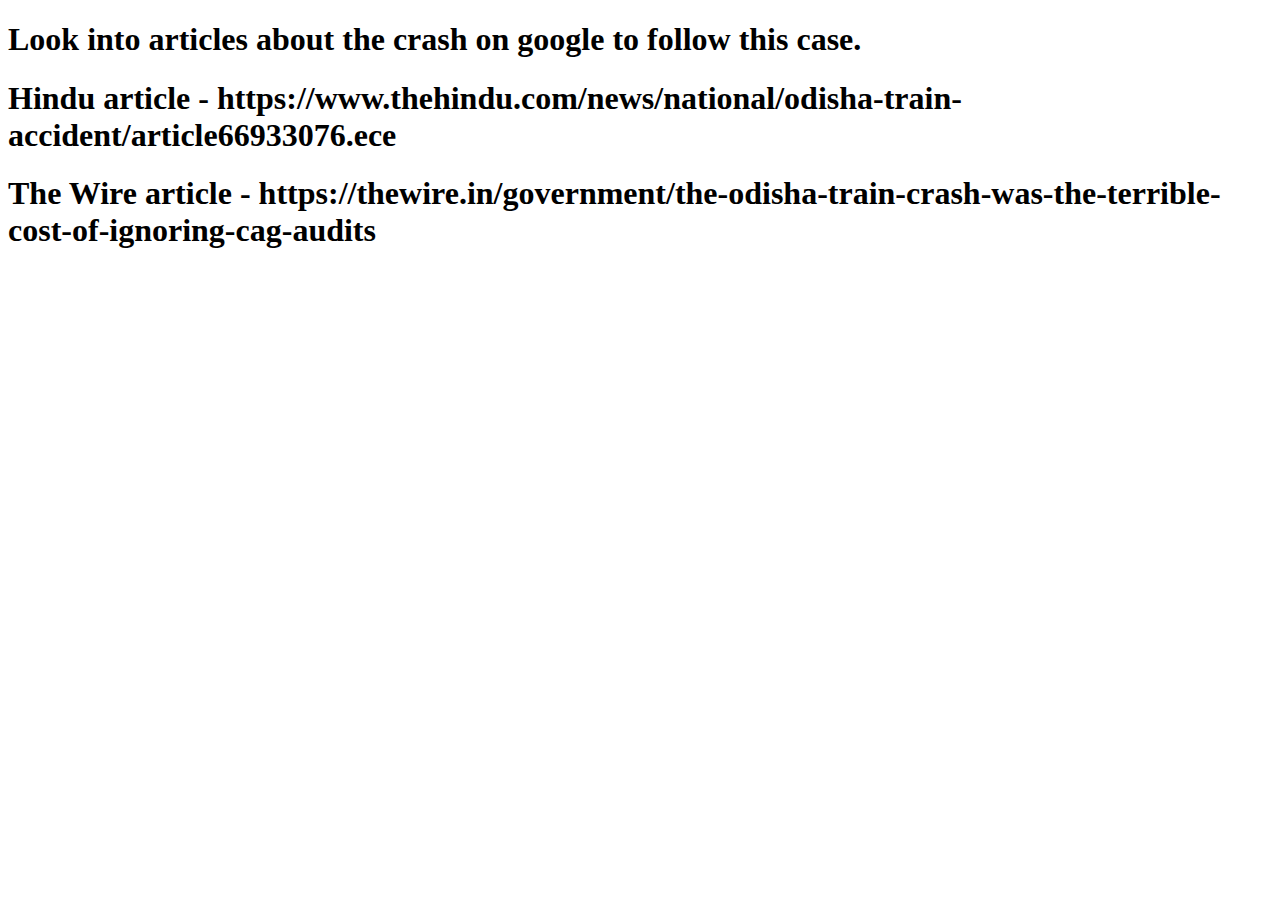
<file: public/Case5.html>
<!DOCTYPE html>
<html lang="en">
<head></head>
<body>
    <h1>Look into articles about the crash on google to follow this case.</h1>
    <h1>Hindu article - https://www.thehindu.com/news/national/odisha-train-accident/article66933076.ece</h1>
    <h1>The Wire article - https://thewire.in/government/the-odisha-train-crash-was-the-terrible-cost-of-ignoring-cag-audits
    </h1>
</body>
</html>
</file>
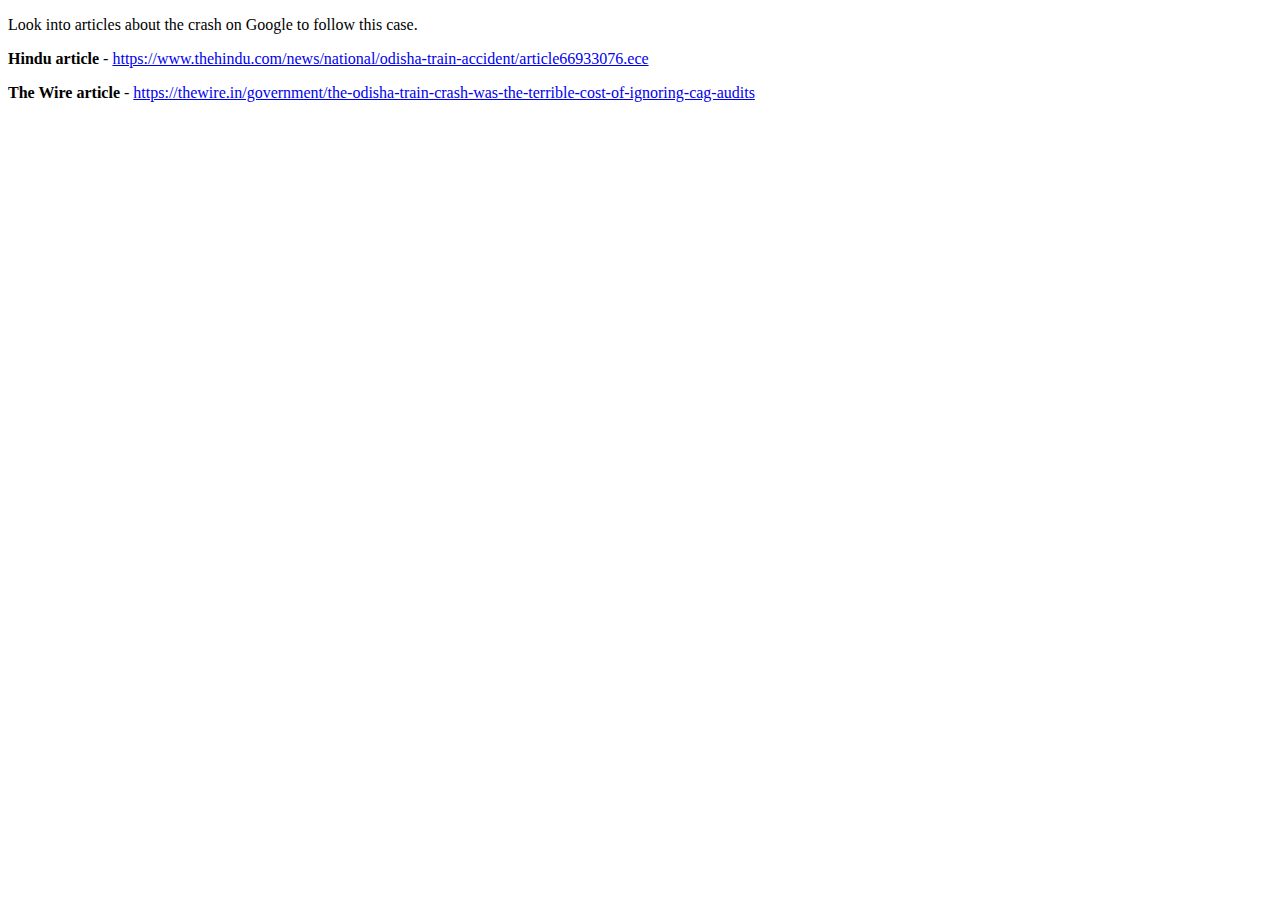
<file: public/case5.html>
<!-- Case5.html -->

<!DOCTYPE html>
<html lang="en">
<head>
    <meta charset="UTF-8">
    <meta name="viewport" content="width=device-width, initial-scale=1.0">
    <title>Case 5 - The Odisha Tragedy</title>
</head>
<body>
    <p>Look into articles about the crash on Google to follow this case.</p>
    <p><strong>Hindu article</strong> - <a href="https://www.thehindu.com/news/national/odisha-train-accident/article66933076.ece" target="_blank">https://www.thehindu.com/news/national/odisha-train-accident/article66933076.ece</a></p>
    <p><strong>The Wire article</strong> - <a href="https://thewire.in/government/the-odisha-train-crash-was-the-terrible-cost-of-ignoring-cag-audits" target="_blank">https://thewire.in/government/the-odisha-train-crash-was-the-terrible-cost-of-ignoring-cag-audits</a></p>
</body>
</html>
</file>
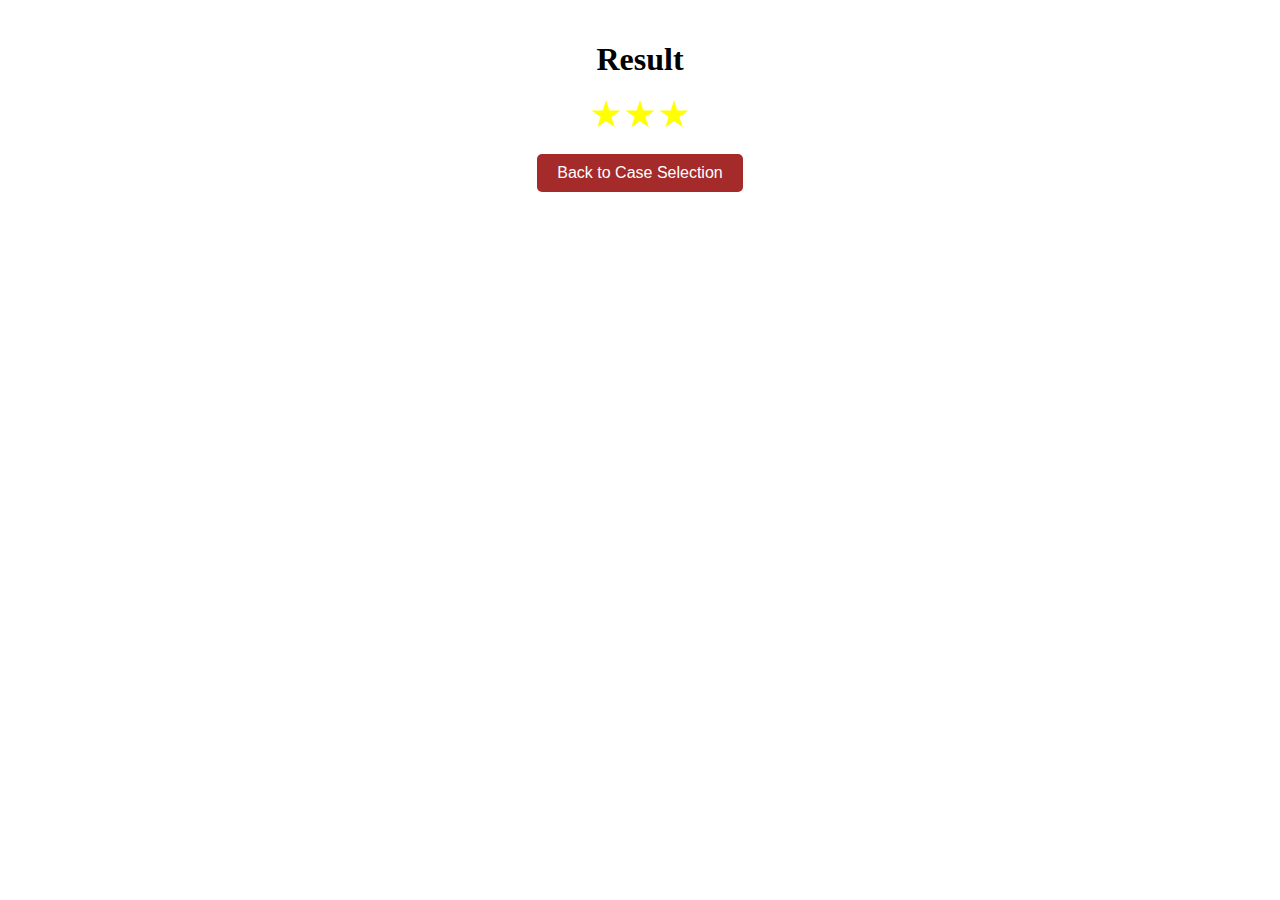
<file: public/no.html>
<!DOCTYPE html>
<html lang="en">
<head>
    <meta charset="UTF-8">
    <meta name="viewport" content="width=device-width, initial-scale=1.0">
    <title>Result</title>
    <meta http-equiv="Content-Security-Policy" content="default-src 'self' http://localhost:7000; style-src 'self' 'unsafe-inline'; script-src 'self' 'unsafe-inline' 'unsafe-eval'; img-src 'self' data: http://localhost:000/icons8-favicon-48.png;">
    <link rel="stylesheet" href="styles.css">
    <style>
        /* Additional styles for the page */
        #result-page {
            text-align: center;
            padding: 20px;
        }
        .star {
            display: inline-block;
            width: 30px;
            height: 30px;
            background-color: yellow;
            clip-path: polygon(50% 0%, 61% 35%, 98% 35%, 68% 57%, 79% 91%, 50% 70%, 21% 91%, 32% 57%, 2% 35%, 39% 35%);
            animation: twinkle 1.5s infinite;
        }
        .star:nth-child(3) {
            background-color: yellow;
        }
        .star:nth-child(2) {
            background-color: yellow;
        }
        .star:nth-child(1) {
            background-color: black;
        }
        @keyframes twinkle {
            0%, 100% {
                opacity: 1;
            }
            50% {
                opacity: 0.5;
            }
        }
        .back-button {
            display: inline-block;
            padding: 10px 20px;
            margin-top: 20px;
            background-color: #a52a2a;
            color: white;
            border: none;
            cursor: pointer;
            text-decoration: none;
        }
    </style>
</head>
<body>
    <div id="result-page">
        <h1>Result</h1>
        <div class="star"></div>
        <div class="star"></div>
        <div class="star"></div>
        <br>
        <button class="back-button" onclick="window.location.href='case-selection.html'">Back to Case Selection</button>
    </div>
</body>
</html>
</file>
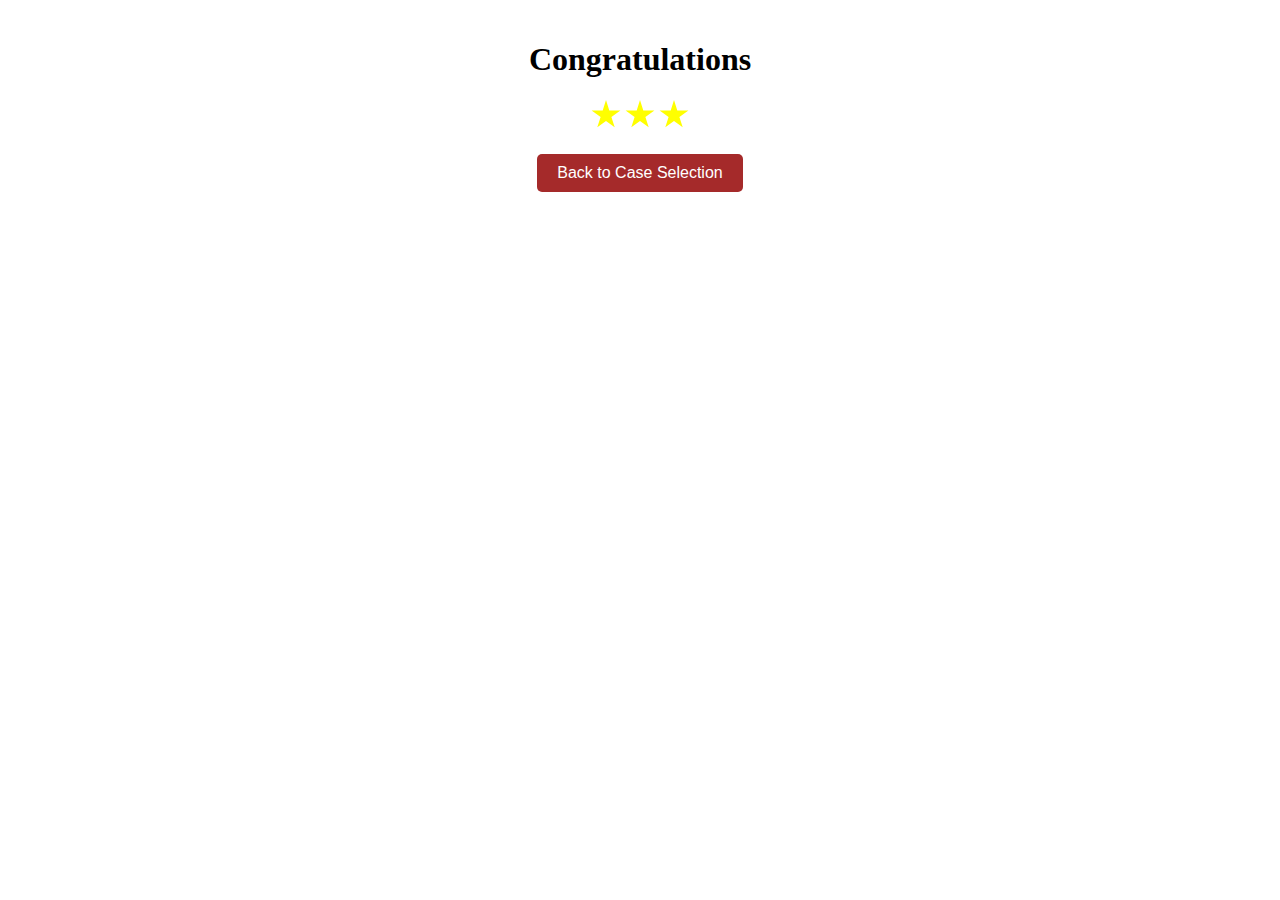
<file: public/yes.html>
<!DOCTYPE html>
<html lang="en">
<head>
    <meta charset="UTF-8">
    <meta name="viewport" content="width=device-width, initial-scale=1.0">
    <title>Congratulations</title>
    <meta http-equiv="Content-Security-Policy" content="default-src 'self' http://localhost:7000; style-src 'self' 'unsafe-inline'; script-src 'self' 'unsafe-inline' 'unsafe-eval'; img-src 'self' data: http://localhost:000/icons8-favicon-48.png;">
    <link rel="stylesheet" href="styles.css">
    <style>
        /* Additional styles for the page */
        #congratulations-page {
            text-align: center;
            padding: 20px;
        }
        .star {
            display: inline-block;
            width: 30px;
            height: 30px;
            background-color: yellow;
            clip-path: polygon(50% 0%, 61% 35%, 98% 35%, 68% 57%, 79% 91%, 50% 70%, 21% 91%, 32% 57%, 2% 35%, 39% 35%);
            animation: twinkle 1.5s infinite;
        }
        .star:nth-child(3) {
            background-color: yellow;
        }
        .star:nth-child(2) {
            background-color: yellow;
        }
        .star:nth-child(1) {
            background-color: yellow;
        }
        @keyframes twinkle {
            0%, 100% {
                opacity: 1;
            }
            50% {
                opacity: 0.5;
            }
        }
        .back-button {
            display: inline-block;
            padding: 10px 20px;
            margin-top: 20px;
            background-color: #a52a2a;
            color: white;
            border: none;
            cursor: pointer;
            text-decoration: none;
        }
    </style>
</head>
<body>
    <div id="congratulations-page">
        <h1>Congratulations</h1>
        <div class="star"></div>
        <div class="star"></div>
        <div class="star"></div>
        <br>
        <button class="back-button" onclick="window.location.href='case-selection.html'">Back to Case Selection</button>
    </div>
</body>
</html>
</file>
<file: public/styles.css>
/* styles.css */

body {
    margin: 0;
    overflow: hidden;
}

.title {
    color: red;
    font-size: 48px;
    font-family: 'Arial', sans-serif;
    letter-spacing: 2px;
    text-transform: uppercase;
}

#initial-state,
#loading-state,
#game-page,
#case-selection {
    position: absolute;
    top: 0;
    left: 0;
    width: 100%;
    height: 100%;
}

#initial-state {
    background: url('OIG.png') no-repeat center center fixed;
    background-size: cover;
    display: flex;
    flex-direction: column;
    align-items: center;
    justify-content: center;
    color: #fff;
}

#case-selection {
    display: flex;
    flex-direction: column;
    align-items: center;
    justify-content: center;
    background: url('OIG.png') no-repeat center center fixed;
    background-size: cover;
}

.case-button {
    background-color: #8B4513;
    color: #fff;
    border: none;
    padding: 10px 20px;
    text-align: center;
    text-decoration: none;
    display: block;
    width: 100%;
    font-size: 16px;
    margin: 15px 0;
    cursor: pointer;
}

/* ... (Previous CSS styles remain unchanged) */

#case-details {
    display: flex;
    flex-direction: column;
    align-items: center;
    justify-content: center;
    position: absolute;
    top: 0;
    left: 0;
    width: 100%;
    height: 100%;
    background: url('OIG.png') no-repeat center center fixed;
    background-size: cover;
}

#case-image {
    width: 200px; /* Adjust the width as needed */
    height: 200px; /* Adjust the height as needed */
    margin-bottom: 10px;
}

/* ... (Remaining CSS styles remain unchanged) */

#case-title {
    color: red;
    font-size: 48px;
    font-weight: bold;
    margin-bottom: 10px;
    font-family: 'Arial', sans-serif;
    letter-spacing: 2px;
    text-transform: uppercase;
}

#case-text {
    width: 500px;
    height: 500px;
    overflow-y: auto;
    font-size: 16px;
}

#case-buttons {
    display: flex;
    justify-content: space-around;
}

.case-button:hover {
    background-color: #A0522D;
}

#loading-state {
    display: flex;
    align-items: center;
    justify-content: center;
}

.loader {
    border: 8px solid #f3f3f3;
    border-top: 8px solid #3498db;
    border-radius: 50%;
    width: 50px;
    height: 50px;
    animation: spin 1s linear infinite;
}

@keyframes spin {
    0% { transform: rotate(0deg); }
    100% { transform: rotate(360deg); }
}

#background-image {
    background: url('OIG.png') no-repeat center center fixed;
    background-size: cover;
    width: 100%;
    height: 100%;
    position: absolute;
    top: 0;
    left: 0;
    z-index: -1;
}

#game-page {
    display: flex;
    flex-direction: column;
    align-items: center;
    justify-content: center;
}

#chat-container {
    display: flex;
    flex-direction: column;
    align-items: center;
    justify-content: center;
    position: absolute;
    top: 0;
    left: 0;
    width: 100%;
    height: 100%;
}

#chat-content {
    display: flex;
    flex-direction: column;
    align-items: center;
}

#user-input {
    margin-bottom: 10px;
}

#submit-btn {
    background-color: #8B4513;
    color: #fff;
    border: none;
    padding: 10px 20px;
    text-align: center;
    text-decoration: none;
    display: inline-block;
    font-size: 16px;
    margin: 4px 2px;
    cursor: pointer;
}

#submit-btn:hover {
    background-color: #A0522D;
}

.brown-button {
    background-color: #8B4513;
    color: #fff;
    border: none;
    padding: 10px 20px;
    text-align: center;
    text-decoration: none;
    display: inline-block;
    font-size: 16px;
    margin: 4px 2px;
    cursor: pointer;
}

.brown-button:hover {
    background-color: #A0522D;
}

.back-button {
    background-color: #8B4513;
    color: #fff;
    border: none;
    padding: 10px 20px;
    text-align: center;
    text-decoration: none;
    display: inline-block;
    font-size: 16px;
    margin: 4px 2px;
    cursor: pointer;
    margin-bottom: 10px;
}

.back-button:hover {
    background-color: #A0522D;
}

/* Add this to your styles.css file */
#initial-state h1,
#case-selection h1,
#details-page h1 {
    color: red;
    font-size: 36px; /* Adjust the font size as needed */
    font-weight: bold;
    font-family: 'Your Chosen Font', sans-serif; /* Specify the desired font family */
    /* Add any additional styling here */
    text-shadow: 2px 2px 4px #800000; /* Reddish outline effect */
}


#settings-page,
#about-page {
    display: flex;
    flex-direction: column;
    align-items: center;
    justify-content: center;
    position: absolute;
    top: 0;
    left: 0;
    width: 100%;
    height: 100%;
    background: url('OIG.png') no-repeat center center fixed;
    background-size: cover;
}

#settings-container {
    text-align: center;
    padding: 20px;
    background: rgba(255, 255, 255, 0.8);
    border-radius: 10px;
    box-shadow: 0 0 10px rgba(0, 0, 0, 0.5);
}

#settings-container h1 {
    color: #8B4513;
    font-size: 36px;
    margin-bottom: 20px;
}

#music-switch-label {
    font-size: 20px;
    color: #8B4513;
    margin-bottom: 10px;
}

.switch {
    position: relative;
    display: inline-block;
    width: 60px;
    height: 34px;
}

.switch input {
    opacity: 0;
    width: 0;
    height: 0;
}

.slider {
    position: absolute;
    cursor: pointer;
    top: 0;
    left: 0;
    right: 0;
    bottom: 0;
    background-color: #ccc;
    -webkit-transition: .4s;
    transition: .4s;
    border-radius: 34px;
}

.slider:before {
    position: absolute;
    content: "";
    height: 26px;
    width: 26px;
    left: 4px;
    bottom: 4px;
    background-color: white;
    -webkit-transition: .4s;
    transition: .4s;
    border-radius: 50%;
}

input:checked + .slider {
    background-color: #8B4513;
}

input:focus + .slider {
    box-shadow: 0 0 1px #8B4513;
}

input:checked + .slider:before {
    -webkit-transform: translateX(26px);
    -ms-transform: translateX(26px);
    transform: translateX(26px);
}



/*Case 1.html*/

#investigation-page-1 {
    display: flex;
    flex-direction: column;
    align-items: center;
    justify-content: center;
    background: url('Case1Cover.png') no-repeat center center fixed;
    background-size: cover;
    width: 100%;
    height: 100%;
    position: absolute;
    top: 0;
    left: 0;
    text-align: center;
}


#investigation-page-2 {
    display: flex;
    flex-direction: column;
    align-items: center;
    justify-content: center;
    background: url('Case2Cover.png') no-repeat center center fixed;
    background-size: cover;
    width: 100%;
    height: 100%;
    position: absolute;
    top: 0;
    left: 0;
    text-align: center;
}

#investigation-page-3 {
    display: flex;
    flex-direction: column;
    align-items: center;
    justify-content: center;
    background: url('Case3Cover.png') no-repeat center center fixed;
    background-size: cover;
    width: 100%;
    height: 100%;
    position: absolute;
    top: 0;
    left: 0;
    text-align: center;
}



#investigation-page-4 {
    display: flex;
    flex-direction: column;
    align-items: center;
    justify-content: center;
    background: url('Case4Cover.png') no-repeat center center fixed;
    background-size: cover;
    width: 100%;
    height: 100%;
    position: absolute;
    top: 0;
    left: 0;
    text-align: center;
}


#investigation-page-5 {
    display: flex;
    flex-direction: column;
    align-items: center;
    justify-content: center;
    background: url('Case5Cover.png') no-repeat center center fixed;
    background-size: cover;
    width: 100%;
    height: 100%;
    position: absolute;
    top: 0;
    left: 0;
    text-align: center;
}


#investigation-container {
    color: red;
    font-size: 36px;
    font-weight: bold;
    font-family: 'Arial', sans-serif;
    letter-spacing: 2px;
    text-transform: uppercase;
    margin-bottom: 20px;
}

#investigation-buttons {
    display: flex;
    justify-content: center;
    gap: 20px;
}

.investigation-button {
    background-color: #8B4513;
    color: #fff;
    border: none;
    padding: 10px 20px;
    text-align: center;
    text-decoration: none;
    font-size: 16px;
    cursor: pointer;
    border-radius: 5px;    
}

.investigation-button:hover {
    background-color: #A0522D;
}


/* Back Button */
#investigation-back-button {
    background-color: #8B4513;
    color: #fff;
    border: none;
    padding: 10px 20px;
    text-align: center;
    text-decoration: none;
    font-size: 16px;
    cursor: pointer;
    margin-top: 20px;
    border-radius: 5px;    
}

#investigation-back-button:hover {
    background-color: #A0522D;
}

#chatbot-container {
    display: none;
    flex-direction: column;
    align-items: center;
    justify-content: center;
    background: url('Case4Cover.png') no-repeat center center fixed;
    background-size: cover;
    width: 100%;
    height: 100%;
    position: absolute;
    top: 0;
    left: 0;
    text-align: center;
}

#chatbot-content-container {
    background-color: rgba(255, 255, 255, 0.7); /* Adjust the alpha (last value) for transparency */
    padding: 20px;
    border-radius: 10px;
    max-width: 800px; /* Adjust the width as needed */
    width: 80%;
    margin: auto;
    overflow-y: auto; /* Add scrollbar for overflow */
    max-height: 600px; /* Specify the maximum height for scrollbar */
}

#investigation-heading {
    color: red; /* Adjust color as needed */
    font-size: 36px;
    font-weight: bold;
    font-family: 'Arial', sans-serif;
    letter-spacing: 2px;
    text-transform: uppercase;
    margin-bottom: 20px;
}

#chat-content {
    display: flex;
    flex-direction: column;
    align-items: center;
    color: black; /* Set text color to white */
}

#user-input {
    margin-bottom: 10px;
    padding: 5px;
}

#submit-btn {
    background-color: #8B4513;
    color: #fff;
    border: none;
    padding: 10px 20px;
    text-align: center;
    text-decoration: none;
    font-size: 16px;
    cursor: pointer;
    border-radius: 5px;
}

#submit-btn:hover {
    background-color: #A0522D;
}

/* Chat message styles */
.chat-message {
    padding: 10px;
    border-radius: 8px;
    margin-bottom: 10px;
    max-width: 80%;
}

.user-message {
    background-color: #ecf0f1; /* Light grey background for user messages */
    align-self: flex-end;
    text-align: left;
}

.chatbot-message {
    background-color: #3498db; /* Blue background for chatbot messages */
    color: #fff;
    align-self: flex-start;
    text-align: left;
}

/* Style for the chatbot name */
.chatbot-name {
    font-weight: bold;
}



.back-button {
    background-color: #8B4513;
    color: #fff;
    border: none;
    padding: 10px 20px;
    text-align: center;
    text-decoration: none;
    font-size: 16px;
    cursor: pointer;
    margin-bottom: 50px;
    margin-top: 20px;
    border-radius: 5px;
}

.back-button:hover {
    background-color: #A0522D;
}


/* Add this style to your styles.css file */
.chatbot-name {
    font-weight: bold;
    color: Red; /* Customize the color as needed */
}

.chat-message {
    margin-bottom: 10px;
}

.user-message {
    text-align: right;
    color: black; /* Customize the color as needed */
}

.chatbot-message {
    text-align: left;
    color: black; /* Customize the color as needed */
}


/* Lab and Police Records Buttons */


/* Lab Section */
/* Lab Section */
#lab-section {
    display: flex;
    flex-direction: column;
    align-items: center;
    justify-content: flex-start; /* Align text to the top */
    background: url('Lab.png') no-repeat center center fixed;
    background-size: cover;
    width: 100%;
    height: 100%;
    position: absolute;
    top: 0;
    left: 0;
    text-align: center;
}

#lab-container {
    color: red; /* Set text color to red */
    font-size: 24px; /* Adjust the font size as needed */
    margin-top: 20px; /* Add margin at the top */
}

.lab-back-button {
    background-color: #8B4513; /* Set back button color to brown */
    color: #fff;
    border: none;
    padding: 10px 20px;
    text-align: center;
    text-decoration: none;
    font-size: 16px;
    cursor: pointer;
    margin-top: 20px;
    border-radius: 5px;
}

.lab-back-button:hover {
    background-color: #A0522D;
}

/* Police Records Section */
#police-records-section {
    display: flex;
    flex-direction: column;
    align-items: center;
    justify-content: flex-start; /* Align text to the top */
    background: url('Police.png') no-repeat center center fixed;
    background-size: cover;
    width: 100%;
    height: 100%;
    position: absolute;
    top: 0;
    left: 0;
    text-align: center;
}

#police-records-container {
    color: red; /* Set text color to red */
    font-size: 24px; /* Adjust the font size as needed */
    margin-top: 20px; /* Add margin at the top */
}

.police-records-back-button {
    background-color: #8B4513; /* Set back button color to brown */
    color: #fff;
    border: none;
    padding: 10px 20px;
    text-align: center;
    text-decoration: none;
    font-size: 16px;
    cursor: pointer;
    margin-top: 20px;
    border-radius: 5px;
}

.police-records-back-button:hover {
    background-color: #A0522D;
}

/* Add this style to your styles.css file */
#investigation-page-1 h1 {
    color: red;
    font-size: 36px;
    font-weight: bold;
    font-family: 'Arial', sans-serif;
    letter-spacing: 2px;
    text-transform: uppercase;
    margin-bottom: 20px;
}


/* Add this style to your styles.css file */
#investigation-page-2 h1 {
    color: red;
    font-size: 36px;
    font-weight: bold;
    font-family: 'Arial', sans-serif;
    letter-spacing: 2px;
    text-transform: uppercase;
    margin-bottom: 20px;
}


/* Add this style to your styles.css file */
#investigation-page-3 h1 {
    color: red;
    font-size: 36px;
    font-weight: bold;
    font-family: 'Arial', sans-serif;
    letter-spacing: 2px;
    text-transform: uppercase;
    margin-bottom: 20px;
}


#investigation-page-4 h1 {
    color: red;
    font-size: 36px;
    font-weight: bold;
    font-family: 'Arial', sans-serif;
    letter-spacing: 2px;
    text-transform: uppercase;
    margin-bottom: 20px;
}


/* Add this style to your styles.css file */
#investigation-page-5 h1 {
    color: red;
    font-size: 36px;
    font-weight: bold;
    font-family: 'Arial', sans-serif;
    letter-spacing: 2px;
    text-transform: uppercase;
    margin-bottom: 20px;
}

#investigation-buttons {
    display: flex;
    justify-content: center;
    gap: 20px;
}

#investigation-buttons button {
    background-color: #8B4513;
    color: #fff;
    border: none;
    padding: 10px 20px;
    text-align: center;
    text-decoration: none;
    font-size: 16px;
    cursor: pointer;
    border-radius: 5px;
}

#resources-section {
    margin-top: 20px;
}

#resources-section p {
    color: red; /* Adjust color as needed */
    font-size: 24px;
    font-weight: bold;
    margin-bottom: 10px;
}

#resources-section button {
    background-color: #8B4513;
    color: #fff;
    border: none;
    padding: 10px 20px;
    text-align: center;
    text-decoration: none;
    font-size: 16px;
    cursor: pointer;
    border-radius: 5px;
    margin-right: 10px;
}

#resources-section button:hover {
    background-color: #A0522D;
}

/* Assistant icon styles */
#assistant-icon {
    position: fixed;
    bottom: 20px;
    right: 20px;
    font-size: 24px;
    background-color: #1abc9c; /* Teal color */
    color: #fff;
    border: none;
    padding: 12px;
    border-radius: 50%;
    cursor: pointer;
    z-index: 1; /* Ensure it's above other elements */
    animation: iconAnimation 0.5s ease-out; /* Icon appearance animation */
}

@keyframes iconAnimation {
    0% {
        transform: scale(0);
    }
    100% {
        transform: scale(1);
    }
}

/* Assistant popup styles */
.assistant-popup {
    position: fixed;
    bottom: 80px;
    right: 20px;
    width: 320px;
    background-color: rgba(255, 255, 255, 0.95);
    border-radius: 12px;
    box-shadow: 0 0 15px rgba(0, 0, 0, 0.2);
    overflow: hidden;
    transition: height 0.3s ease, opacity 0.3s ease;
    height: 0;
    opacity: 0;
    padding: 0;
    z-index: 2;
}

/* Display the assistant popup when opened */
.assistant-popup.opened {
    height: auto;
    opacity: 1;
}

/* Assistant popup content styles */
#assistant-content {
    padding: 20px;
    text-align: center;
}

#assistant-content h1 {
    color: #e74c3c; /* Red color */
    margin-bottom: 10px;
}

#assistant-chat {
    max-height: 200px;
    overflow-y: auto;
    margin-bottom: 10px;
    padding-right: 5px; /* Ensure smooth scrolling */
}

.input-container {
    display: flex;
    align-items: center;
    border-top: 1px solid #ddd; /* Separator line */
    padding-top: 10px;
}

#assistant-input {
    width: calc(100% - 40px);
    padding: 8px;
    margin-right: 10px;
    border: none;
    border-radius: 4px;
    background-color: #f1f1f1; /* Light grey background */
}

#assistant-input:focus {
    outline: none;
    background-color: #e9e9e9; /* Slightly darker on focus */
}

.send-icon {
    cursor: pointer;
    font-size: 20px;
    color: #1abc9c; /* Teal color */
}

.send-icon:hover {
    color: #16a085; /* Darker teal on hover */
}

/* Assistant popup buttons styles */
#assistant-content button {
    display: inline-block;
    width: 45%;
    background-color: #3498db; /* Blue color */
    color: #fff;
    border: none;
    padding: 8px 12px;
    margin: 5px 2.5%;
    cursor: pointer;
    border-radius: 5px;
    font-size: 14px;
    transition: background-color 0.3s;
}

#assistant-content button:hover {
    background-color: #2980b9; /* Darker blue on hover */
}

/* Style for messages in the chat */
#assistant-chat .message {
    padding: 10px;
    border-radius: 8px;
    margin-bottom: 10px;
}

#assistant-chat .message.user {
    background-color: #ecf0f1; /* Light grey background for user messages */
    align-self: flex-end;
    text-align: left;
}

#assistant-chat .message.assistant {
    background-color: #3498db; /* Blue background for assistant messages */
    color: #fff;
    align-self: flex-start;
    text-align: left;
}


#document-submit {
    background-color: #8B4513; /* Brown color */
    color: #fff;
    border: none;
    padding: 10px 20px;
    text-align: center;
    text-decoration: none;
    font-size: 16px;
    cursor: pointer;
    border-radius: 5px;    
    margin-top: 10px;
}

#document-submit:hover {
    background-color: #A0522D; /* Darker brown color */
}/* Styles for the file upload section */



#kajal-msg {
    display: flex;
    flex-direction: column;
    align-items: center;
    justify-content: center;
    text-align: center;
}



#commissioner-msg {
    display: flex;
    flex-direction: column;
    align-items: center;
    justify-content: center;
    text-align: center;
}

#file-upload {
    margin-right: 10px; /* Space between the input and button */
}

#document-submit {
    background-color: #8B4513; /* Brown color */
    color: #fff;
    border: none;
    padding: 10px 20px;
    text-align: center;
    text-decoration: none;
    font-size: 16px;
    cursor: pointer;
    border-radius: 5px;    
}

#document-submit:hover {
    background-color: #A0522D; /* Darker brown color */
}

.file-upload-container {
    display: flex;
    align-items: center;
    justify-content: center; /* Center-aligns items horizontally */
}


#backend-msg {
    display: flex;
    flex-direction: column;
    align-items: center;
    justify-content: center;
    text-align: center;
}

#report-upload {
    margin-right: 10px; /* Space between the input and button */
}

#report-submit {
    background-color: #8B4513; /* Brown color */
    color: #fff;
    border: none;
    padding: 10px 20px;
    text-align: center;
    text-decoration: none;
    font-size: 16px;
    cursor: pointer;
    border-radius: 5px;    
}

#report-submit:hover {
    background-color: #A0522D; /* Darker brown color */
}

.report-upload-container {
    display: flex;
    align-items: center;
    justify-content: center; /* Center-aligns items horizontally */
}





/* Congratulations */
#Congratulation-page {
    display: flex;
    flex-direction: column;
    align-items: center;
    justify-content: center;
    background: url('Case1Cover.png') no-repeat center center fixed;
    background-size: cover;
    width: 100%;
    height: 100%;
    position: absolute;
    top: 0;
    left: 0;
    text-align: center;
}

#Congratulation-container {
    color: red;
    font-size: 36px;
    font-weight: bold;
    font-family: 'Arial', sans-serif;
    letter-spacing: 2px;
    text-transform: uppercase;
    margin-bottom: 20px;
}

#Congratulation-buttons {
    display: flex;
    justify-content: center;
    gap: 20px;
}

.Congratulation-button {
    background-color: #8B4513;
    color: #fff;
    border: none;
    padding: 10px 20px;
    text-align: center;
    text-decoration: none;
    font-size: 16px;
    cursor: pointer;
    border-radius: 5px;    
}

.Congratulation-button:hover {
    background-color: #A0522D;
}

/* Back Button */
#Congratulation-back-button {
    background-color: #8B4513;
    color: #fff;
    border: none;
    padding: 10px 20px;
    text-align: center;
    text-decoration: none;
    font-size: 16px;
    cursor: pointer;
    margin-top: 20px;
    border-radius: 5px;    
}

#Congratulation-back-button:hover {
    background-color: #A0522D;
}

/* Try Again */
#Try-page {
    display: flex;
    flex-direction: column;
    align-items: center;
    justify-content: center;
    background: url('Case1Cover.png') no-repeat center center fixed;
    background-size: cover;
    width: 100%;
    height: 100%;
    position: absolute;
    top: 0;
    left: 0;
    text-align: center;
}

#Try-container {
    color: red;
    font-size: 36px;
    font-weight: bold;
    font-family: 'Arial', sans-serif;
    letter-spacing: 2px;
    text-transform: uppercase;
    margin-bottom: 20px;
}

#Try-buttons {
    display: flex;
    justify-content: center;
    gap: 20px;
}

.Try-button {
    background-color: #8B4513;
    color: #fff;
    border: none;
    padding: 10px 20px;
    text-align: center;
    text-decoration: none;
    font-size: 16px;
    cursor: pointer;
    border-radius: 5px;    
}

.Try-button:hover {
    background-color: #A0522D;
}

/* Back Button */
#Try-back-button {
    background-color: #8B4513;
    color: #fff;
    border: none;
    padding: 10px 20px;
    text-align: center;
    text-decoration: none;
    font-size: 16px;
    cursor: pointer;
    margin-top: 20px;
    border-radius: 5px;    
}

#Try-back-button:hover {
    background-color: #A0522D;
}

/* Star styles */
.star {
    display: inline-block;
    width: 250px; /* Increased size */
    height: 250px; /* Increased size */
    clip-path: polygon(50% 0%, 61% 35%, 98% 35%, 68% 57%, 79% 91%, 50% 70%, 21% 91%, 32% 57%, 2% 35%, 39% 35%);
    animation: twinkle 1.5s infinite;
}

.star.yellow {
    background-color: yellow;
}

.star.black {
    background-color: black;
}

@keyframes twinkle {
    0%, 100% {
        opacity: 1;
    }
    50% {
        opacity: 0.5;
    }
}
</file>
